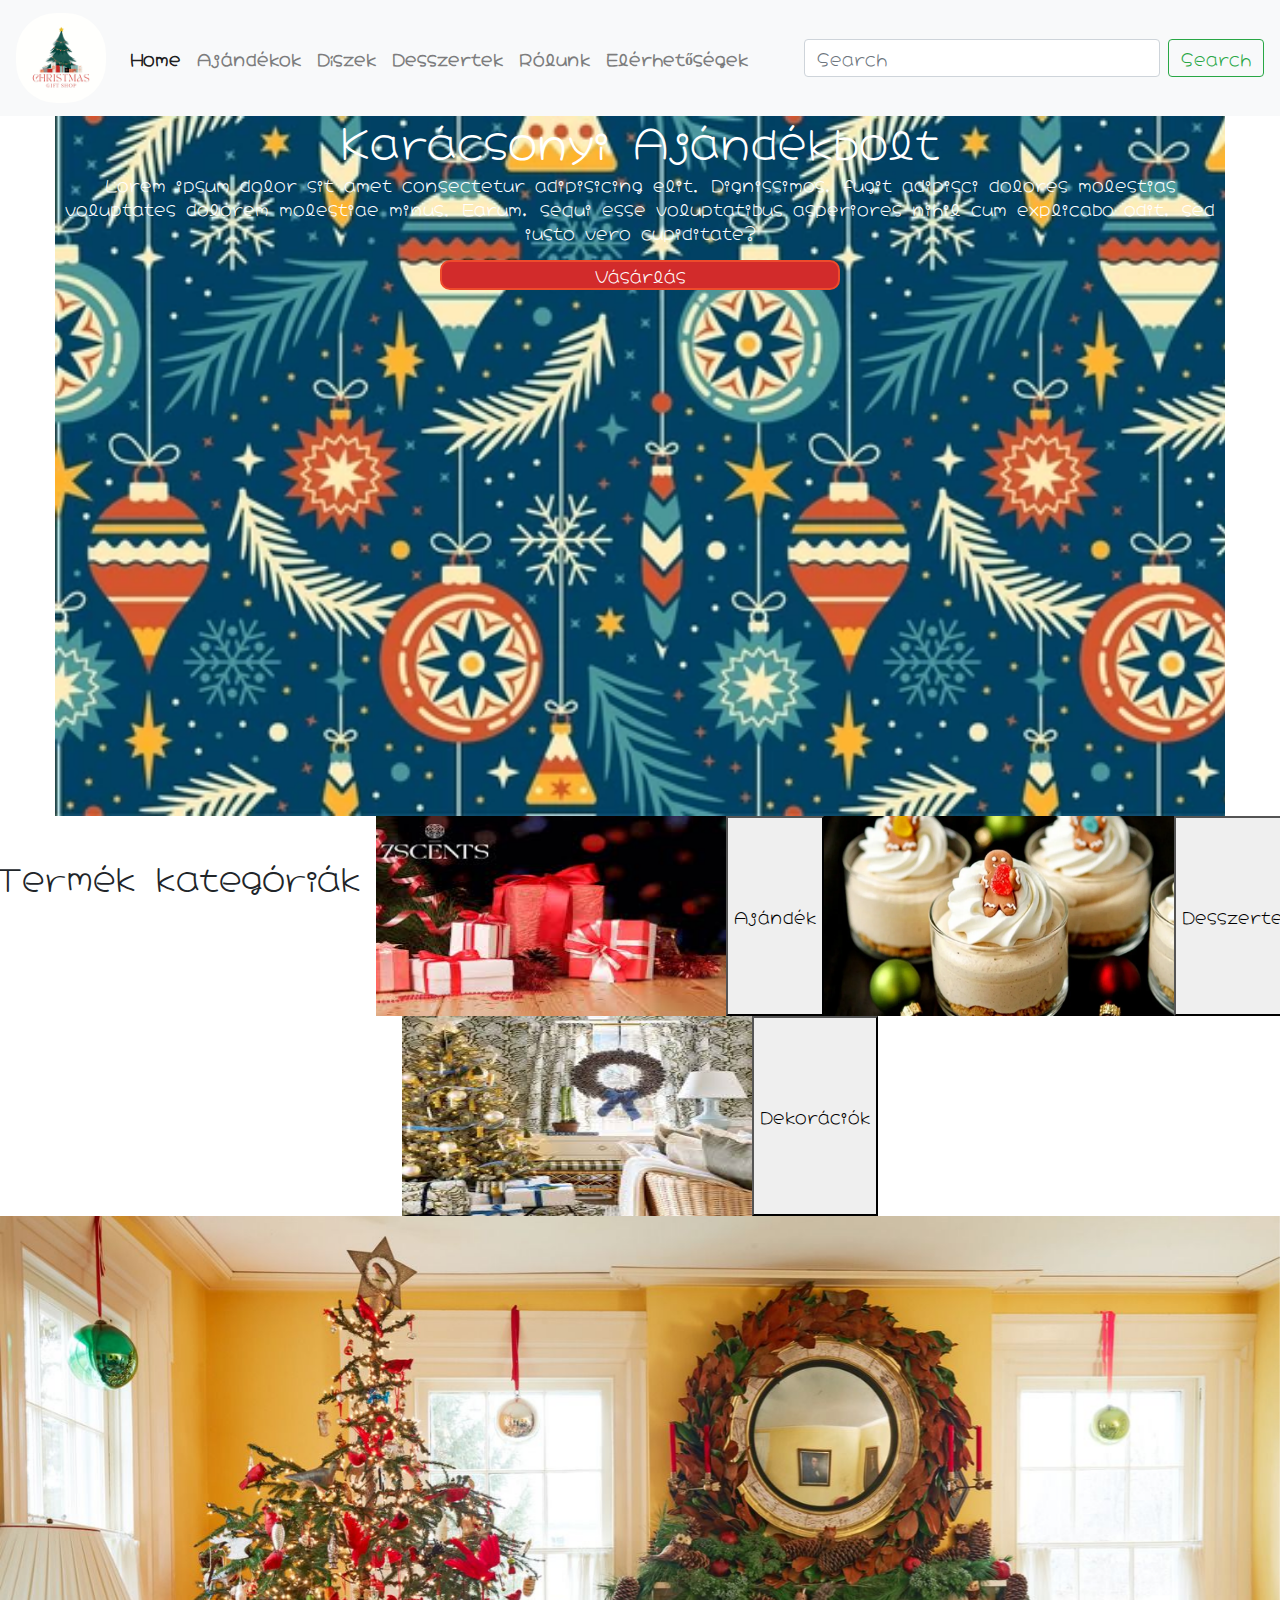
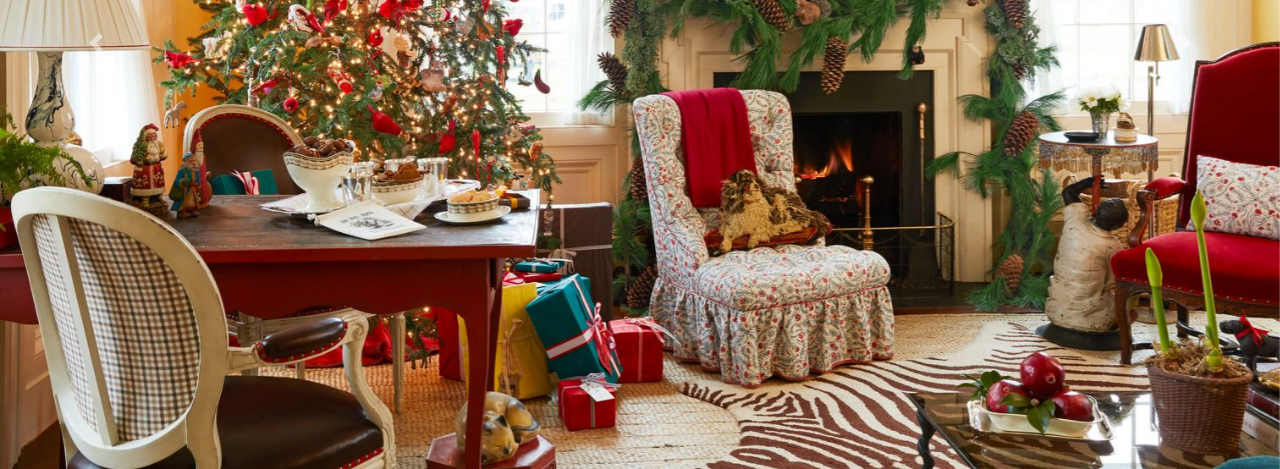
<file: mappa2/index.html>
<!doctype html>
<html lang="hu">
  <head>
    <meta charset="utf-8">
    <meta name="viewport" content="width=device-width, initial-scale=1">
    <title>Karácsonyi weboldal</title>
    <link rel="stylesheet" href="https://cdn.jsdelivr.net/npm/bootstrap@4.4.1/dist/css/bootstrap.min.css" integrity="sha384-Vkoo8x4CGsO3+Hhxv8T/Q5PaXtkKtu6ug5TOeNV6gBiFeWPGFN9MuhOf23Q9Ifjh" crossorigin="anonymous">
    <link rel="stylesheet" href="style.css">
    <link rel="icon" type="image/x-icon" href="santafavicon.jpg">
    <link rel="preconnect" href="https://fonts.googleapis.com">
<link rel="preconnect" href="https://fonts.gstatic.com" crossorigin>
<link href="https://fonts.googleapis.com/css2?family=Hachi+Maru+Pop&display=swap" rel="stylesheet">
  </head>
  <body>
    <header> 
        <nav class="navbar navbar-expand-lg navbar-light bg-light">
            <a class="navbar-brand" href="#"> <img src="xmasgiftshoplogo.jpg" alt="" class="logo"></a>
            <button class="navbar-toggler" type="button" data-toggle="collapse" data-target="#navbarSupportedContent" aria-controls="navbarSupportedContent" aria-expanded="false" aria-label="Toggle navigation">
              <span class="navbar-toggler-icon"></span>
            </button>
          
            <div class="collapse navbar-collapse" id="navbarSupportedContent">
              <ul class="navbar-nav mr-auto">
                <li class="nav-item active">
                  <a class="nav-link" href="#">Home <span class="sr-only">(current)</span></a>
                </li>
                <li class="nav-item">
                  <a class="nav-link" href="#">Ajándékok</a>
                </li>
                <li class="nav-item">
                    <a class="nav-link" href="#">Díszek</a> 
                </li>
                  </a>
                  <li class="nav-item">
                    <a class="nav-link" href="#">Desszertek</a>
                  </li>
                <li class="nav-item">
                    <a class="nav-link" href="#">Rólunk</a>
                </li>
                    <li class="nav-item">
                        <a class="nav-link" href="#">Elérhetőségek</a>
                </li>
              </ul>
              <form class="form-inline my-2 my-lg-0">
                <input class="form-control mr-sm-2" type="search" placeholder="Search" aria-label="Search">
                <button class="btn btn-outline-success my-2 my-sm-0" type="submit">Search</button>
              </form>
            </div>
          </nav>
    </header>
    <div class="container">
        <div class="row">
            <div class="row">
                <div class="mainpicture">
                <div class="row giftshop">
                    <div class="col" >
                        <h1> Karácsonyi Ajándékbolt</h1>
                        <p> Lorem ipsum dolor sit amet consectetur adipisicing elit.
                             Dignissimos, fugit adipisci dolores molestias voluptates dolorem molestiae minus. 
                            Earum, sequi esse voluptatibus asperiores nihil cum explicabo odit, sed iusto vero cupiditate?</p>
                            <button class="Vásárlás"> Vásárlás</button>
                        <div class="col">

                        </div>
                    </div>
                </div>
                </div>
            </div>
        </div>
    </div>

<div class="row categories">
    <h2> Termék kategóriák</h2>
    <div class="row categories">
        <div class="col category"></div>
        <a href="gift.html"></a><img src="ajandek.jpg" alt="" class="category_img">
     <button> Ajándék</button></div>
    <div class="row category">
        <div class="col category"></div>
         <a href="dessert.html"></a> <img src="gingerbreadcream.jpg" alt="" class="category_img">
    <button> Desszertek</button></div>
    <div class="row category"><img src="decor.jpg" alt="" class="category_img">
    <button> Dekorációk</button></div>
</div>

<div id="carouselExampleControls" class="carousel slide" data-ride="carousel">
    <div class="carousel-inner">
      <div class="carousel-item active">
        <img src="decoration.jpg" class="d-block w-100" alt="...">
      </div>
      <div class="carousel-item">
        <img src="home.jpg" class="d-block w-100" alt="...">
      </div>
      <div class="carousel-item">
        <img src="dec25.jpg"d-block w-100" alt="...">
      </div>
    </div>
    <a class="carousel-control-prev" href="#carouselExampleControls" role="button" data-slide="prev">
      <span class="carousel-control-prev-icon" aria-hidden="true"></span>
      <span class="sr-only">Previous</span>
    </a>
    <a class="carousel-control-next" href="#carouselExampleControls" role="button" data-slide="next">
      <span class="carousel-control-next-icon" aria-hidden="true"></span>
      <span class="sr-only">Next</span>
    </a>
  </div>
  </body>
  <script src="https://code.jquery.com/jquery-3.4.1.slim.min.js" integrity="sha384-J6qa4849blE2+poT4WnyKhv5vZF5SrPo0iEjwBvKU7imGFAV0wwj1yYfoRSJoZ+n" crossorigin="anonymous"></script>
<script src="https://cdn.jsdelivr.net/npm/popper.js@1.16.0/dist/umd/popper.min.js" integrity="sha384-Q6E9RHvbIyZFJoft+2mJbHaEWldlvI9IOYy5n3zV9zzTtmI3UksdQRVvoxMfooAo" crossorigin="anonymous"></script>
<script src="https://cdn.jsdelivr.net/npm/bootstrap@4.4.1/dist/js/bootstrap.min.js" integrity="sha384-wfSDF2E50Y2D1uUdj0O3uMBJnjuUD4Ih7YwaYd1iqfktj0Uod8GCExl3Og8ifwB6" crossorigin="anonymous"></script>
</html>
</file>
<file: mappa2/style.css>
@import url('https://fonts.googleapis.com/css2?family=Hachi+Maru+Pop&display=swap');

*{
    font-family: "Hachi Maru Pop", cursive;
}

.logo{
    width: 90px;
    border-radius: 40px;
}

.mainpicture{
    background-image: url(festive.jpg);
    height: 700px;
    width: 100%;
    background-repeat: no-repeat;
    background-size: cover;
}
.giftshop{
    display: flex;
    text-align:center;
    justify-content: center;
    color: white;
    margin-top: 200px 30px 0 30px;
}
.Vásárlás{
  width: 400px;  
  border: 2px solid #EE4B2B;
  background-color: #D22B2B;
  border-radius: 10px;
  color:white ;


} 
.Vásárlás:hover{
    background-color: #EE4B2B;

}
.categories,
.category{
    display: flex;
    justify-content: center;

}
.category_img{
    width: 350px;
    height: 200px;
}

h2{
    text-align: center;
    margin: 40px 0 30px 0;
}

a{
    color: #D22B2B;
    text-align:center;
    text-decoration: none;
    font-weight: bold;
}
</file>
